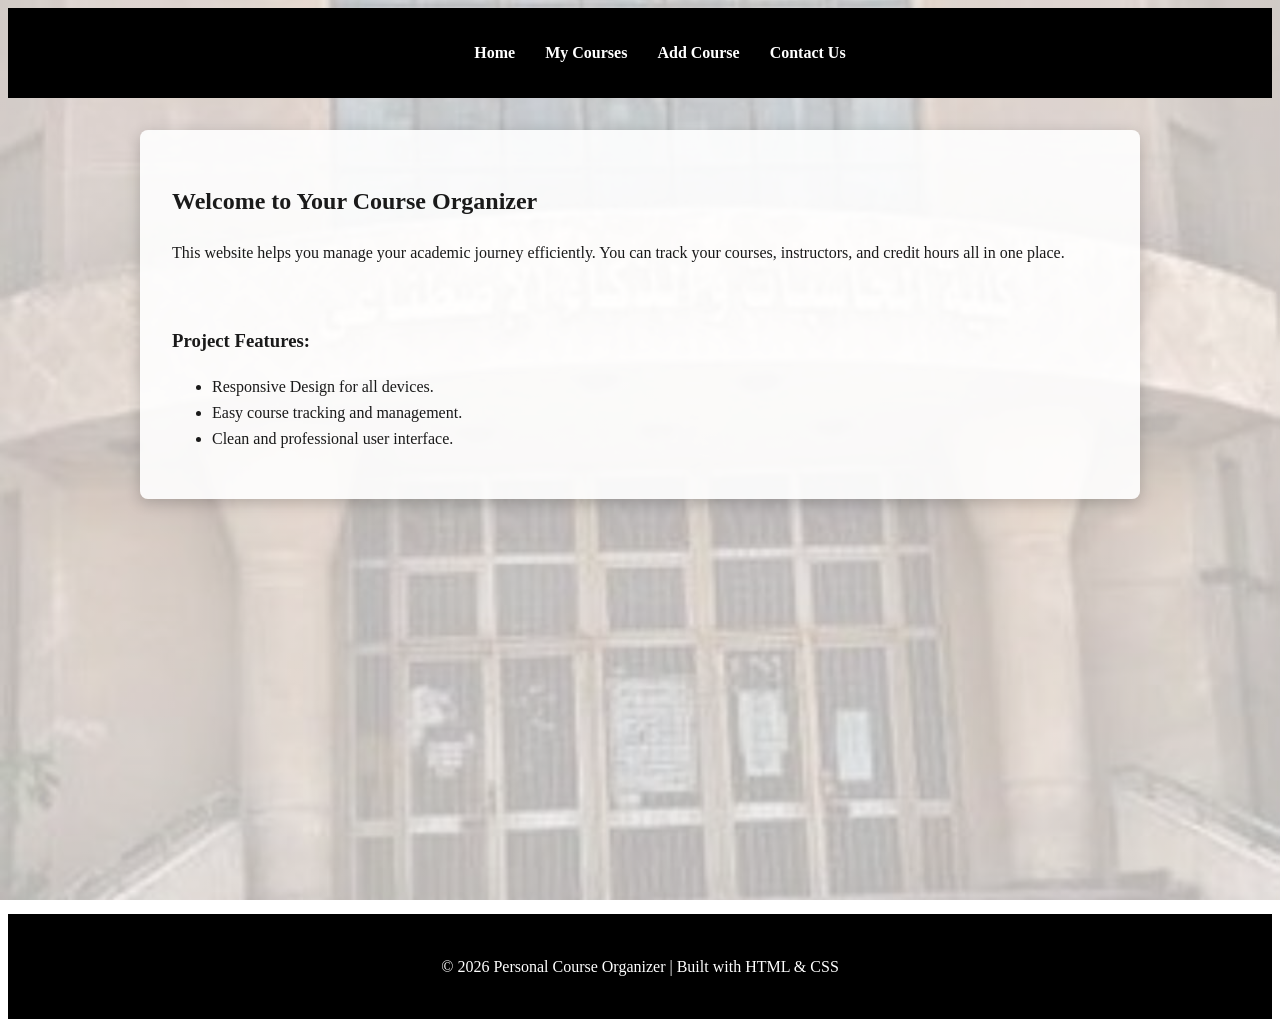
<file: index.html>
<!DOCTYPE html>
<html lang="en">
<head>
    <meta charset="UTF-8">
    <meta name="viewport" content="width=device-width, initial-scale=1.0">
    <title>Course Organizer - Home</title>
    <link rel="stylesheet" href="style.css">
</head>
<body>
    <header>
        <nav>
            <ul>
                <li><a href="index.html">Home</a></li>
                <li><a href="courses.html">My Courses</a></li>
                <li><a href="add-course.html">Add Course</a></li>
                <li><a href="contact.html">Contact Us</a></li>
            </ul>
        </nav>
    </header>

    <main>
        <section>
            <h1>Welcome to Your Course Organizer</h1>
            <p>This website helps you manage your academic journey efficiently. You can track your courses, instructors, and credit hours all in one place.</p>
            <br>
            <h3>Project Features:</h3>
            <ul>
                <li>Responsive Design for all devices.</li>
                <li>Easy course tracking and management.</li>
                <li>Clean and professional user interface.</li>
            </ul>
        </section>
    </main>

    <footer>
        <p>&copy; 2026 Personal Course Organizer | Built with HTML & CSS</p>
    </footer>
</body>
</html>
</file>
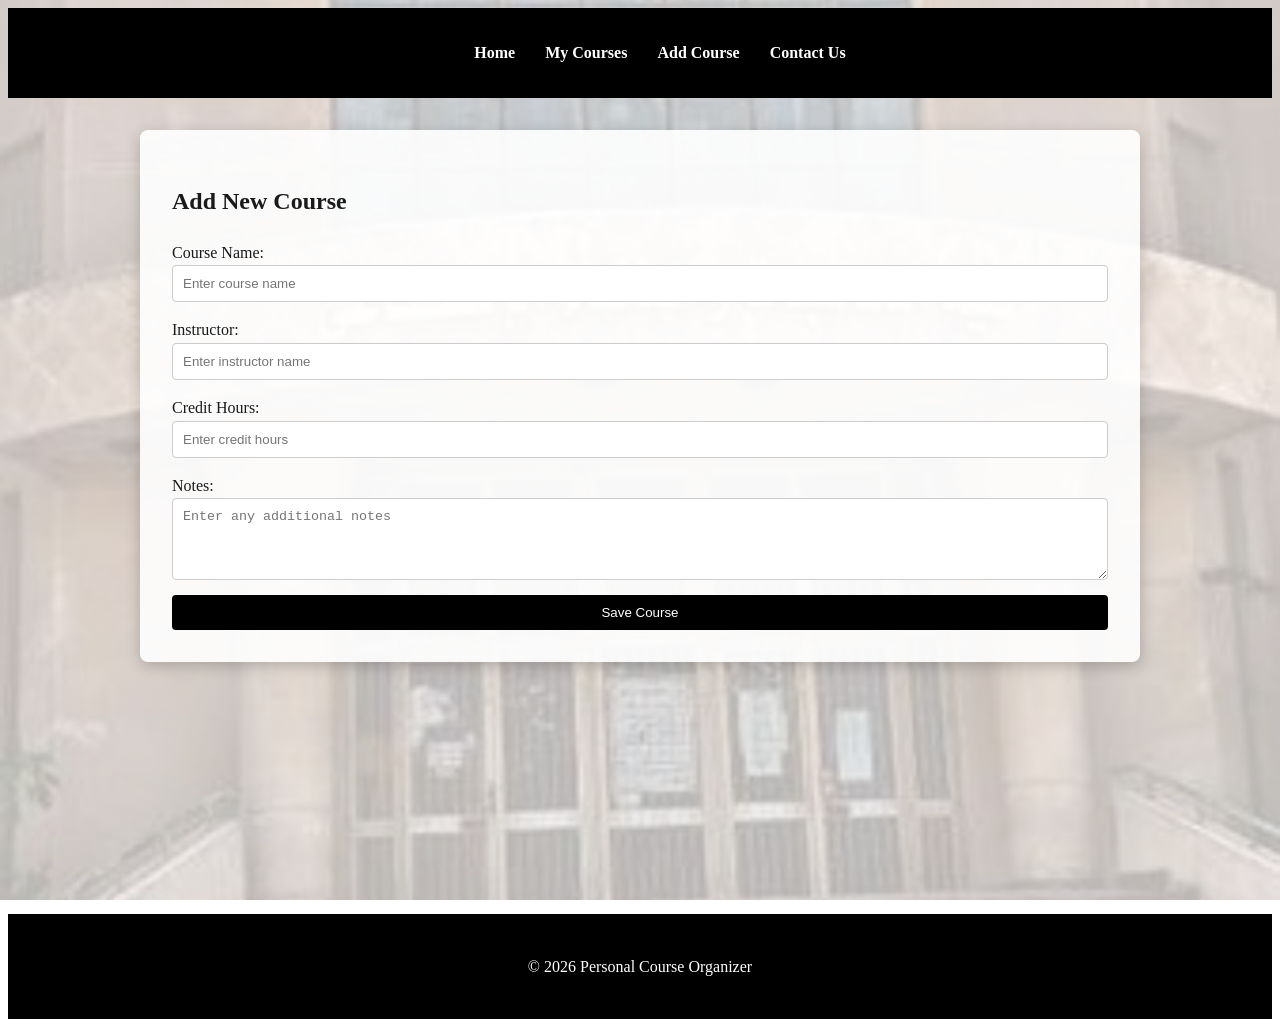
<file: add-course.html>
<!DOCTYPE html>
<html lang="en">
<head>
    <meta charset="UTF-8">
    <meta name="viewport" content="width=device-width, initial-scale=1.0">
    <title>Add New Course</title>
    <link rel="stylesheet" href="style.css">
</head>
<body>
    <header>
        <nav>
            <ul>
                <li><a href="index.html">Home</a></li>
                <li><a href="courses.html">My Courses</a></li>
                <li><a href="add-course.html">Add Course</a></li>
                <li><a href="contact.html">Contact Us</a></li>
            </ul>
        </nav>
    </header>

    <main>
        <section>
            <h2>Add New Course</h2>
            <form>
                <label>Course Name:</label>
                <input type="text" placeholder="Enter course name" required>
                
                <label>Instructor:</label>
                <input type="text" placeholder="Enter instructor name" required>
                
                <label>Credit Hours:</label>
                <input type="number" placeholder="Enter credit hours" required>
                
                <label>Notes:</label>
                <textarea rows="4" placeholder="Enter any additional notes"></textarea>
                
                <button type="submit">Save Course</button>
            </form>
        </section>
    </main>

    <footer>
        <p>&copy; 2026 Personal Course Organizer</p>
    </footer>
</body>
</html>
</file>
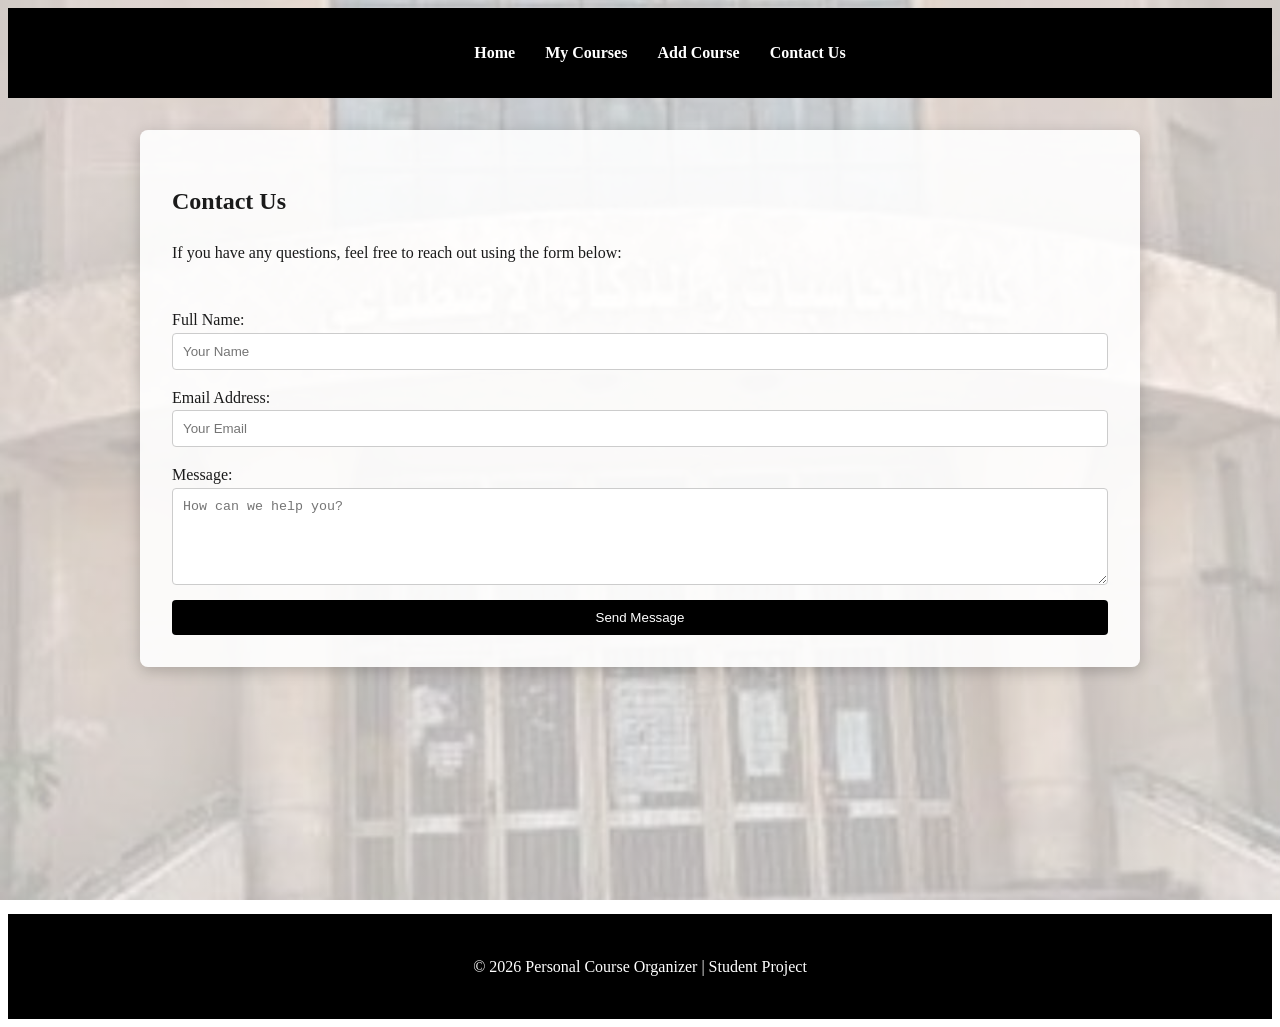
<file: contact.html>
<!DOCTYPE html>
<html lang="en">
<head>
    <meta charset="UTF-8">
    <meta name="viewport" content="width=device-width, initial-scale=1.0">
    <title>Contact Us</title>
    <link rel="stylesheet" href="style.css">
</head>
<body>
    <header>
        <nav>
            <ul>
                <li><a href="index.html">Home</a></li>
                <li><a href="courses.html">My Courses</a></li>
                <li><a href="add-course.html">Add Course</a></li>
                <li><a href="contact.html">Contact Us</a></li>
            </ul>
        </nav>
    </header>

    <main>
        <section>
            <h2>Contact Us</h2>
            <p>If you have any questions, feel free to reach out using the form below:</p>
            <br>
            <form>
                <label>Full Name:</label>
                <input type="text" placeholder="Your Name" required>
                
                <label>Email Address:</label>
                <input type="email" placeholder="Your Email" required>
                
                <label>Message:</label>
                <textarea rows="5" placeholder="How can we help you?"></textarea>
                
                <button type="submit">Send Message</button>
            </form>
        </section>
    </main>

    <footer>
        <p>&copy; 2026 Personal Course Organizer | Student Project</p>
    </footer>
</body>
</html>
</file>
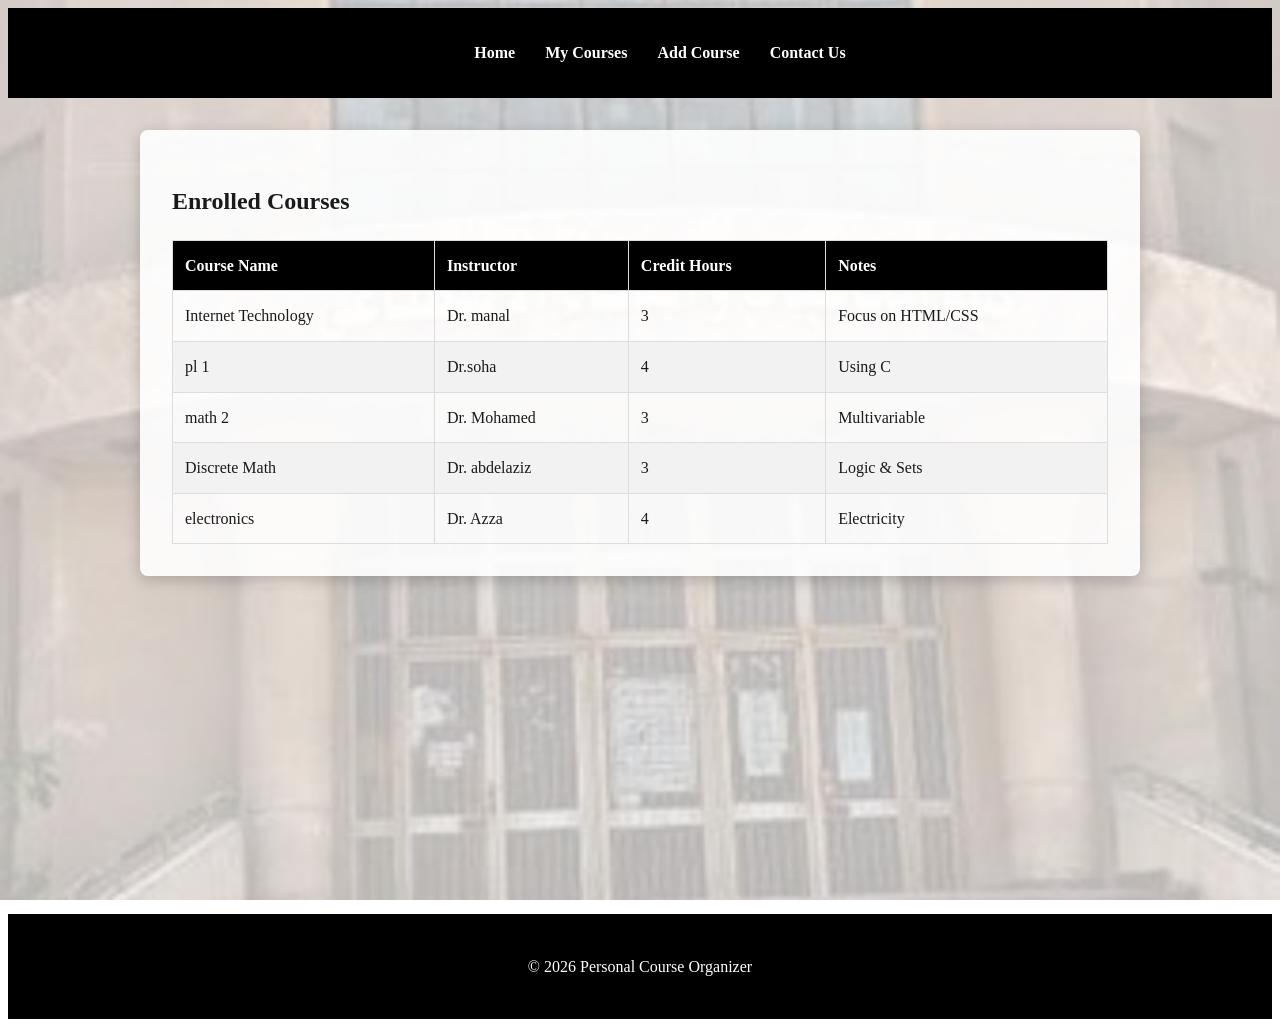
<file: courses.html>
<!DOCTYPE html>
<html lang="en">
<head>
    <meta charset="UTF-8">
    <meta name="viewport" content="width=device-width, initial-scale=1.0">
    <title>My Courses</title>
    <link rel="stylesheet" href="style.css">
</head>
<body>
    <header>
        <nav>
            <ul>
                <li><a href="index.html">Home</a></li>
                <li><a href="courses.html">My Courses</a></li>
                <li><a href="add-course.html">Add Course</a></li>
                <li><a href="contact.html">Contact Us</a></li>
            </ul>
        </nav>
    </header>

    <main>
        <section>
            <h2>Enrolled Courses</h2>
            <table>
                <thead>
                    <tr>
                        <th>Course Name</th>
                        <th>Instructor</th>
                        <th>Credit Hours</th>
                        <th>Notes</th>
                    </tr>
                </thead>
                <tbody>
                    <tr>
                        <td>Internet Technology</td>
                        <td>Dr. manal</td>
                        <td>3</td>
                        <td>Focus on HTML/CSS</td>
                    </tr>
                    <tr>
                        <td>pl 1</td>
                        <td>Dr.soha</td>
                        <td>4</td>
                        <td>Using C</td>
                    </tr>
                    <tr>
                        <td>math 2</td>
                        <td>Dr. Mohamed</td>
                        <td>3</td>
                        <td>Multivariable</td>
                    </tr>
                    <tr>
                        <td>Discrete Math</td>
                        <td>Dr. abdelaziz</td>
                        <td>3</td>
                        <td>Logic & Sets</td>
                    </tr>
                    <tr>
                        <td>electronics</td>
                        <td>Dr. Azza</td>
                        <td>4</td>
                        <td>Electricity</td>
                    </tr>
                </tbody>
            </table>
        </section>
    </main>

    <footer>
        <p>&copy; 2026 Personal Course Organizer</p>
    </footer>
</body>
</html>
</file>
<file: style.css>
{
    margin: 0;
    padding: 0;
    box-sizing: border-box;
    font-family: 'Segoe UI', Tahoma, Geneva, Verdana, sans-serif;
}

body {
    background-image: linear-gradient(rgba(255, 255, 255, 0.7), rgba(255, 255, 255, 0.7)), url('college.png');
    background-size: cover;
    background-position: center;
    background-attachment: fixed;
    color: #1a1a1a;
    line-height: 1.6;
}


header {
    background-color: #000000; 
    padding: 1rem 0;
    position: sticky;
    top: 0;
    z-index: 1000;
}

nav ul {
    display: flex;
    justify-content: center;
    list-style: none;
}

nav ul li {
    margin: 0 15px;
}

nav ul li a {
    color: white;
    text-decoration: none;
    font-weight: bold;
    transition: color 0.3s ease;
}

nav ul li a:hover {
    color: #f1c40f; 
}


main {
    padding: 2rem;
    max-width: 1000px;
    margin: auto;
    min-height: 80vh;
}

section {
    background: rgba(255, 255, 255, 0.9);
    padding: 2rem;
    border-radius: 8px;
    box-shadow: 0 4px 15px rgba(0,0,0,0.2);
}

footer {
    text-align: center;
    padding: 1.5rem;
    background: #000000;
    color: white;
    margin-top: 2rem;
}

/* Table Styles */
table {
    width: 100%;
    border-collapse: collapse;
    margin-top: 20px;
}

table th, table td {
    padding: 12px;
    border: 1px solid #ddd;
    text-align: left;
}

table th {
    background-color: #000000;
    color: white;
}

table tr:nth-child(even) {
    background-color: #f2f2f2;
}

/* Form Styles */
form {
    display: flex;
    flex-direction: column;
}

input, textarea {
    margin-bottom: 15px;
    padding: 10px;
    border: 1px solid #ccc;
    border-radius: 4px;
}

button {
    padding: 10px;
    background-color: #000000;
    color: white;
    border: none;
    border-radius: 4px;
    cursor: pointer;
    transition: background 0.3s, transform 0.2s;
}

button:hover {
    background-color: #333333;
    transform: translateY(-2px);
}

/* Responsive Design */
@media (max-width: 600px) {
    nav ul {
        flex-direction: column;
        align-items: center;
    }
    nav ul li {
        margin: 5px 0;
    }
}
</file>
